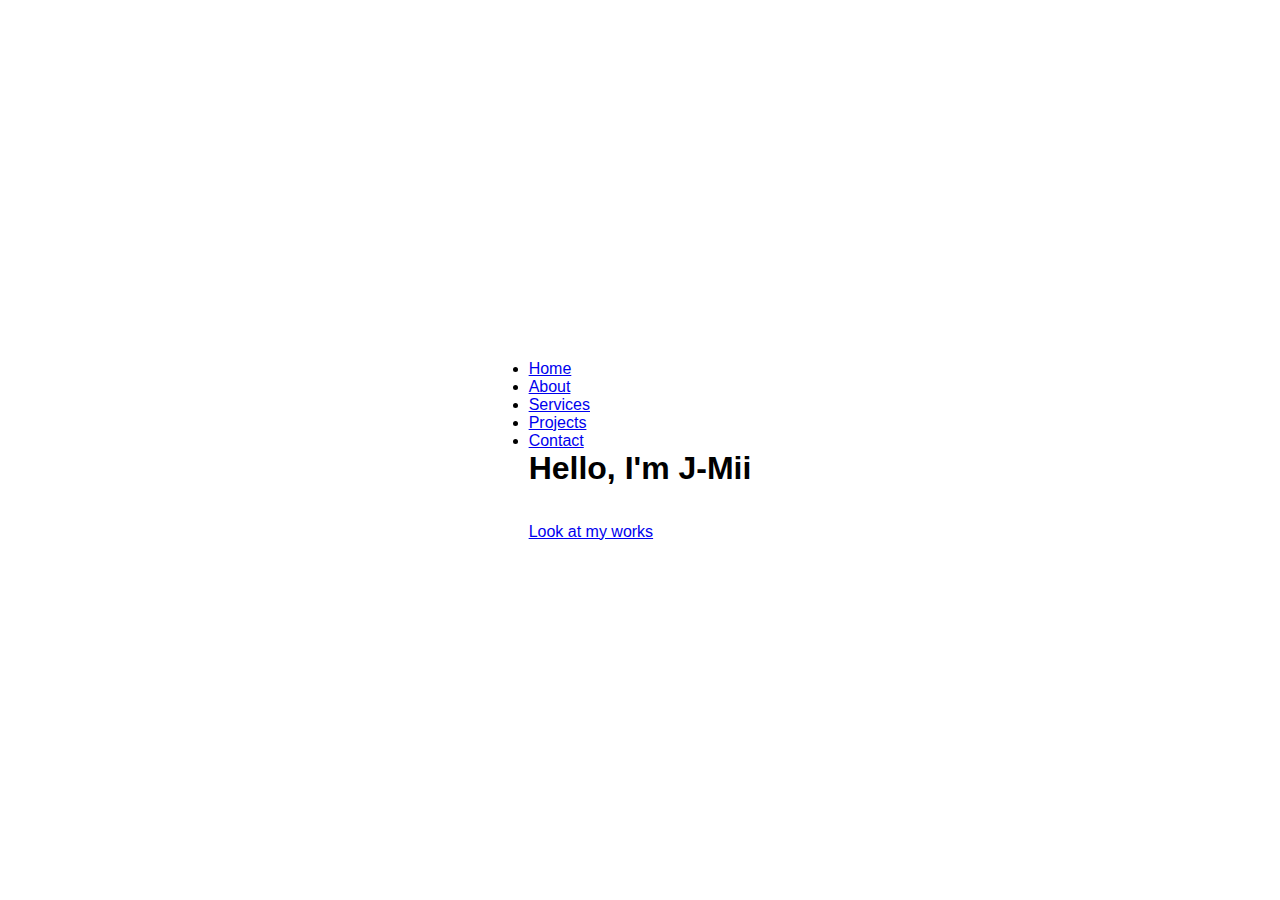
<file: index.html>
<!DOCTYPE html>
<html lang="en">
<head>
    <meta charset="UTF-8">
    <meta http-equiv="X-UA-Compatible" content="IE=edge">
    <meta name="viewport" content="width=device-width, initial-scale=1.0">
    <link rel="stylesheet" href="index.css">
    <title>I'm J-Mii</title>
</head>
<body>
<div class="header">
    <div class="nav-list">
        <div class="hamburger">
            <div class="bar"></div>
          </div>
          <ul>
            <li><a href="index.html" data-after="Home">Home</a></li>  
            <li><a href="aboutme.html" data-after="About">About</a></li>
            <li><a href="services.html" data-after="Services">Services</a></li>
            <li><a href="projects.html" data-after="Projects">Projects</a></li>
            <li><a href="contactus.html" data-after="Contact">Contact</a></li>
          </ul>
    </div>
    <div class="Pagebkd">
        <h1>Hello, I'm J-Mii<span></span></h1><br><br>
        <a href="aboutme.html" type="button" class="btn">Look at my works</a>
    </div>
    
</div>

</body>
</file>
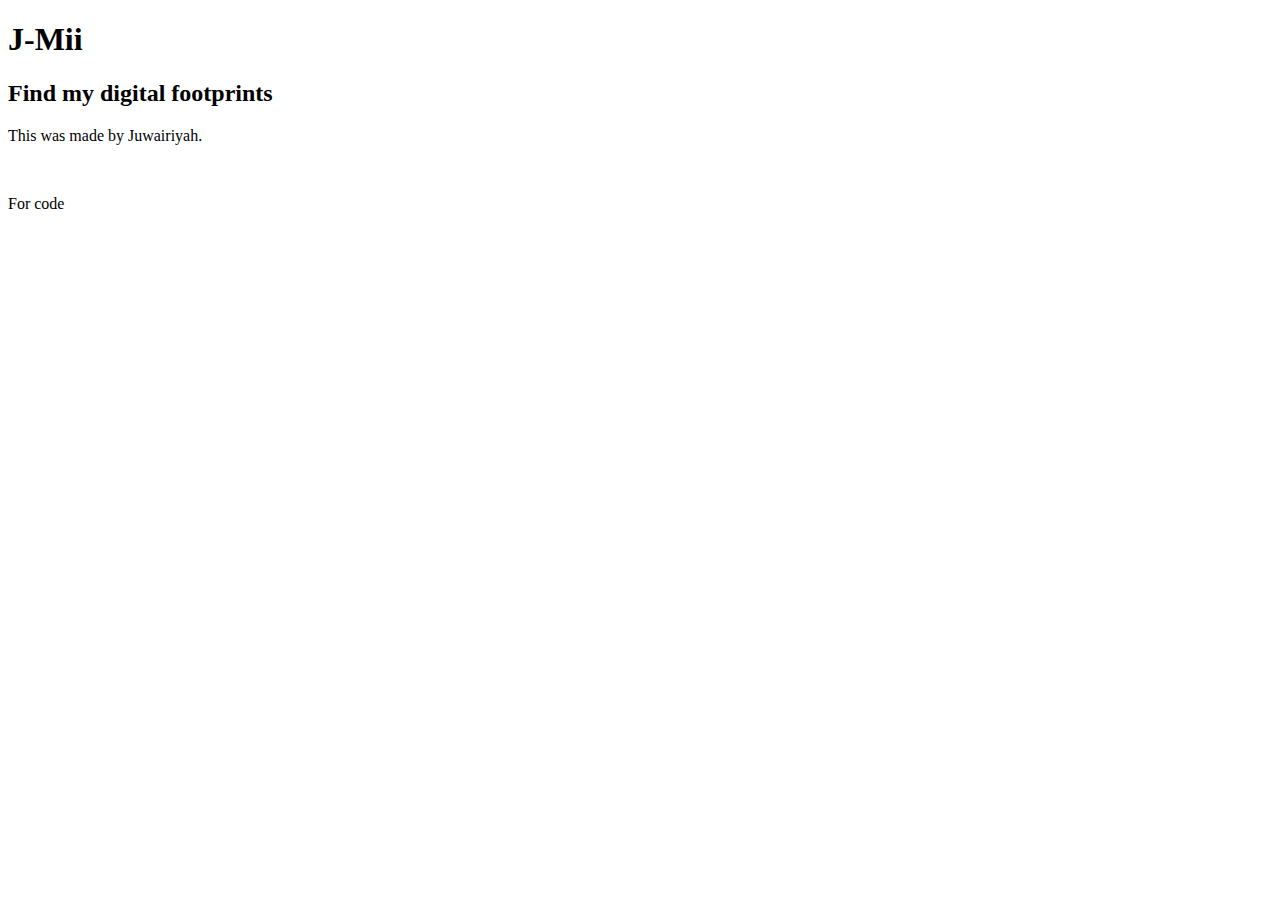
<file: footer.html>
<!DOCTYPE html>
<html lang="en">
<head>
    <meta charset="UTF-8">
    <meta http-equiv="X-UA-Compatible" content="IE=edge">
    <meta name="viewport" content="width=device-width, initial-scale=1.0">
    <title>Document</title>
</head>
<body>
    
</body>
<footer>
    <div class="footer">
        <div class="name"><h1>J-M<span>ii</span></h1></div>
        <h2>Find my digital footprints</h2>
        <div class="socialI">
            <div class="Icitem">
                <a href="#" src=""></a>
            </div>
            <div class="Icitem">
                <a href="#" src=""></a>
            </div>
            <div class="Icitem">
                <a href="#" src=""></a>
            </div>
        </div>
        <p>This was made by Juwairiyah.</p>
        <br>
        <p>For code</p>
    </div>
</footer>
</html>
</file>
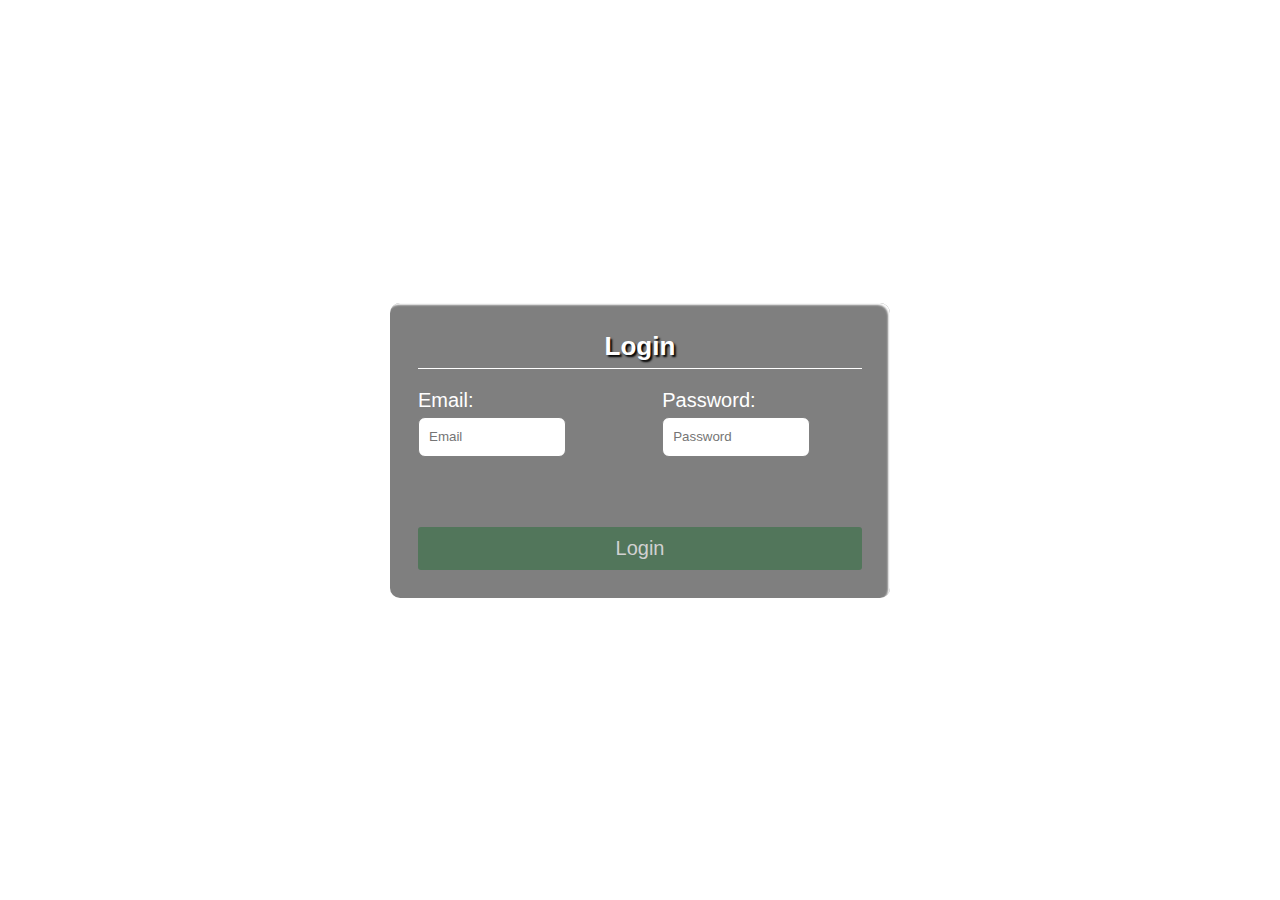
<file: indexlogin.html>
<!DOCTYPE html>
<html lang="en">
<head>
  <meta charset="UTF-8">
  <meta http-equiv="X-UA-Compatible" content="IE=edge">
  <meta name="viewport" content="width=device-width, initial-scale=1.0">
  <link rel="stylesheet" href="index.css">
  <title>Login</title>
</head>
<body>
    <div class="container">
        <h1 class="form-title">Login</h1>
        
        <form action="#">
    
            <div class="main-user-info">
                
                <div class="user-input-box">
                <label for="Email">Email:</label>  
                <input type="text" placeholder="Email">
                </div>
                <br>
                
                <div class="user-input-box">
                <label for="Password">Password:</label>
                <input type="password" placeholder="Password">
                </div>
                <br>

            </div>

            <div class="form-submit-btn">
                <input type="submit" formaction="indexsuc.html" value="Login">
                </div>

        </form>
    </div>
</body>
</body>
</html>
</file>
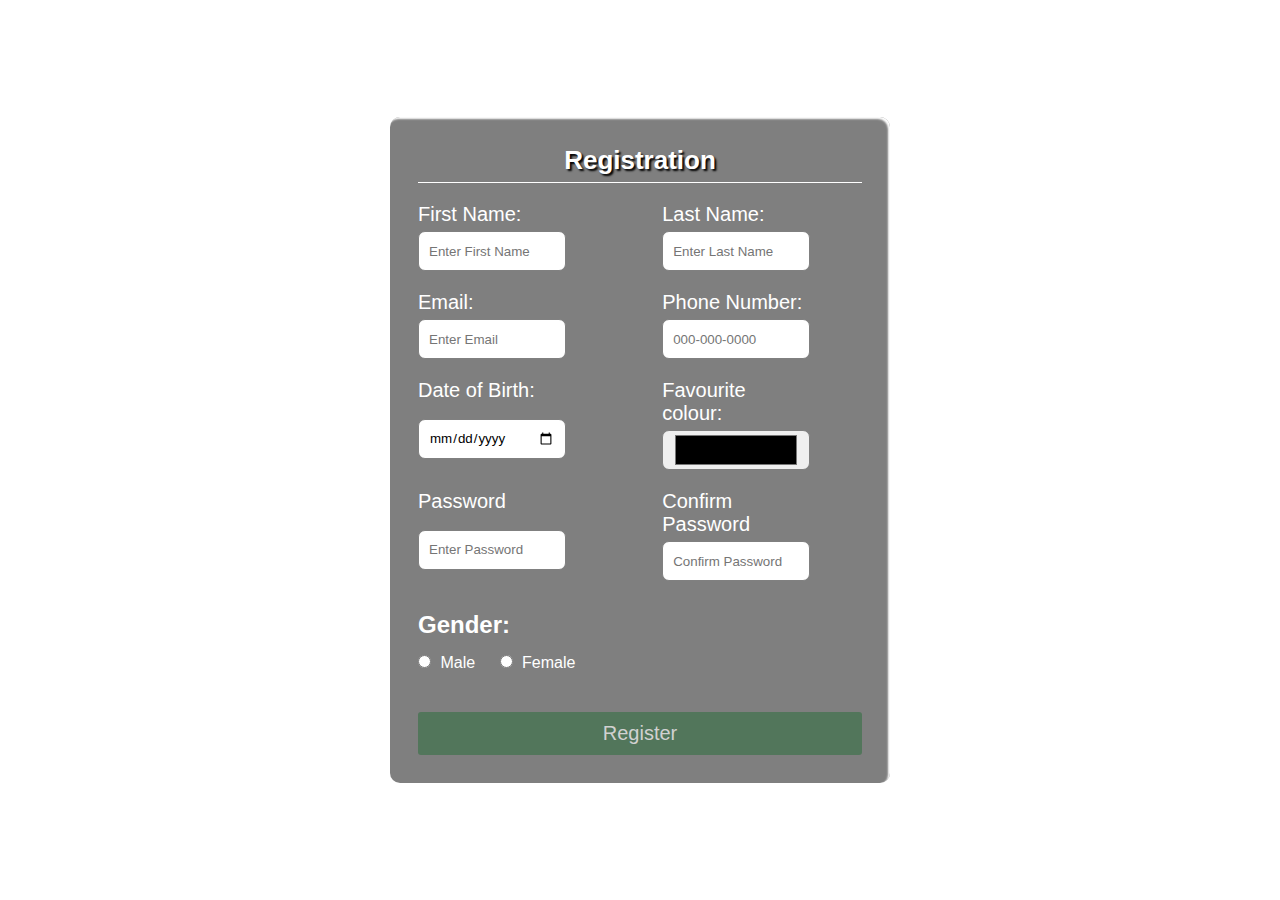
<file: indexreg.html>
<!DOCTYPE html>
<html>
  <head>
    <meta charset="utf-8" />
    <title>Responsive Registration Form</title>
    <meta name="viewport" content="width=device-width,
      initial-scale=1.0"/>
    <link rel="stylesheet" href="index.css" />
  </head>
  <body>
    <div class="container">
      <h1 class="form-title">Registration</h1>

      <form action="#">

        <div class="main-user-info">

          <div class="user-input-box">
            <label for="firstName">First Name:</label>
            <input type="text"
                    id="firstlName"
                    name="firstName"
                    placeholder="Enter First Name"/>
          </div>
          <br>
          <div class="user-input-box">
            <label for="lastName">Last Name:</label>
            <input type="text"
                    id="lastName"
                    name="lastName"
                    placeholder="Enter Last Name"/>
          </div>
          <br>
          <div class="user-input-box">
            <label for="email">Email:</label>
            <input type="email"
                    id="email"
                    name="email"
                    placeholder="Enter Email"/>
          </div>
          <br>
          <div class="user-input-box">
            <label for="phone">Phone Number:</label>
            <input type="tel" 
                    id="phone" 
                    name="phone"
                    placeholder="000-000-0000"
                    pattern="[0-9]{3}-[0-9]{3}-[0-9]{4}">
          </div>
          <br>
          
          <div class="user-input-box">
            <label for="dateofbirth">Date of Birth:</label>
            <input type="date"
                      id="dateofbirth"
                      name="dateofbirth"
                      min="2000-01-02"
                      placeholder="yyyy-mm-dd"/>
          </div>
          <br>

          <div class="user-input-box">
            <label for="firstName">Favourite colour:</label>
            <input type="color"
                      id="color"
                      name="color"
                      placeholder="Color"/>
          </div>
          <br>

          <div class="user-input-box">
            <label for="password">Password</label>
            <input type="password"
                      id="password"
                    name="password"
                    placeholder="Enter Password"/>
          </div>
          <br>

          <div class="user-input-box">
            <label for="confirmPassword">Confirm Password</label>
            <input type="password"
                    id="confirmPassword"
                    name="confirmPassword"
                    placeholder="Confirm Password"/>
          </div>
          <br>

        </div>
        
        <div>
          <div class="gender-details-box">
            <span class="gender-title">Gender:</span>
            <div class="gender-category">
              <input type="radio" name="gender" id="male">
              <label for="male">Male</label>
              <input type="radio" name="gender" id="female">
              <label for="female">Female</label>
            </div>
        </div>
      
        <div class="form-submit-btn">
          <input type="submit" formaction=indexlogin.html value="Register">
        </div>

      </form>
    </div>
  </body>
</html>
</file>
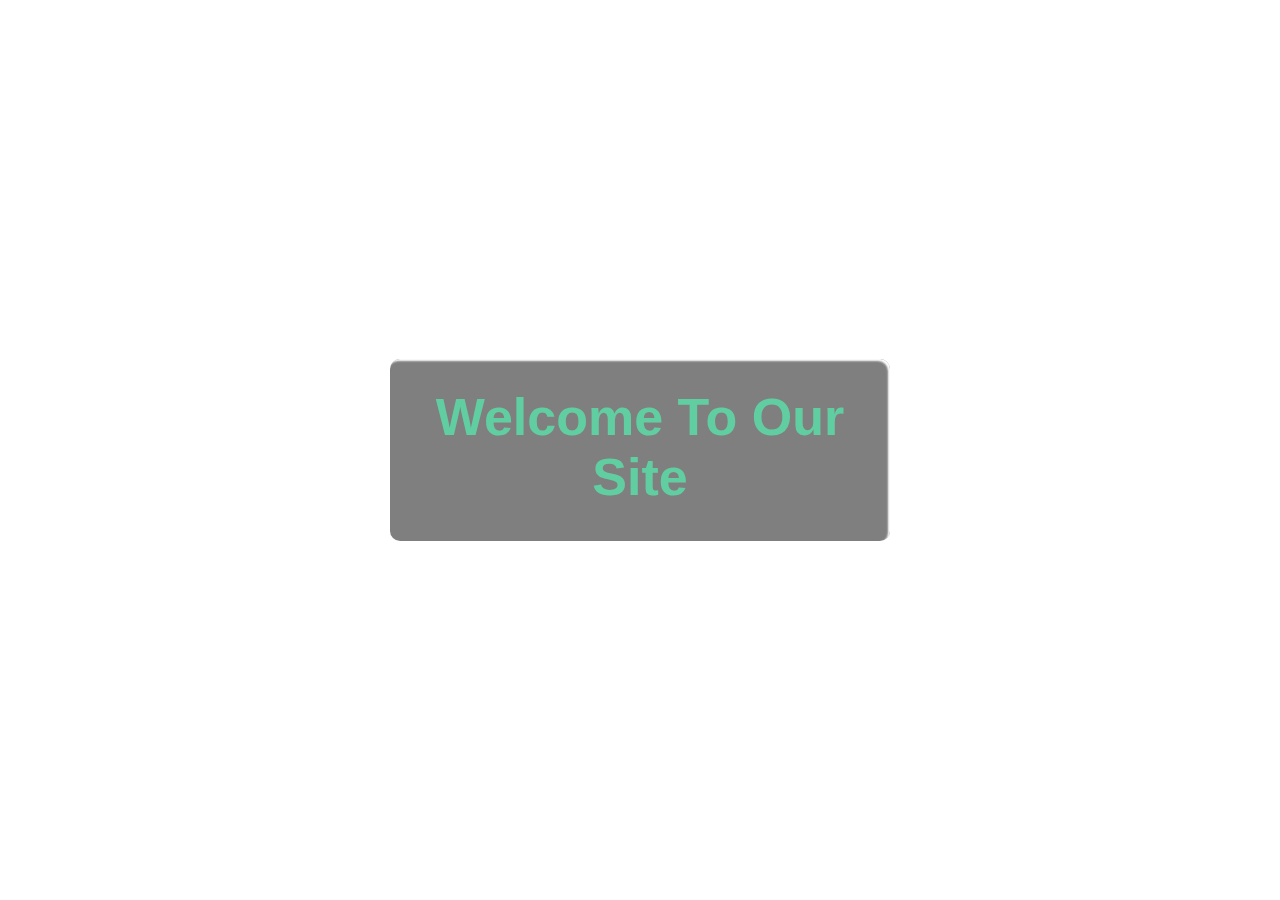
<file: indexsuc.html>
<!DOCTYPE html>
<html lang="en">
<head>
  <meta charset="UTF-8">
  <meta http-equiv="X-UA-Compatible" content="IE=edge">
  <meta name="viewport" content="width=device-width, initial-scale=1.0">
  <link rel="stylesheet" href="index.css">
  <title>Welcome little Moon lister!</title>
</head>
<body>
    <div class="container">

    <div class="welcome-page">
        <h1><b>Welcome to our site</b></h1>
    </div>
    
    </div>
</body>
</html>
</file>
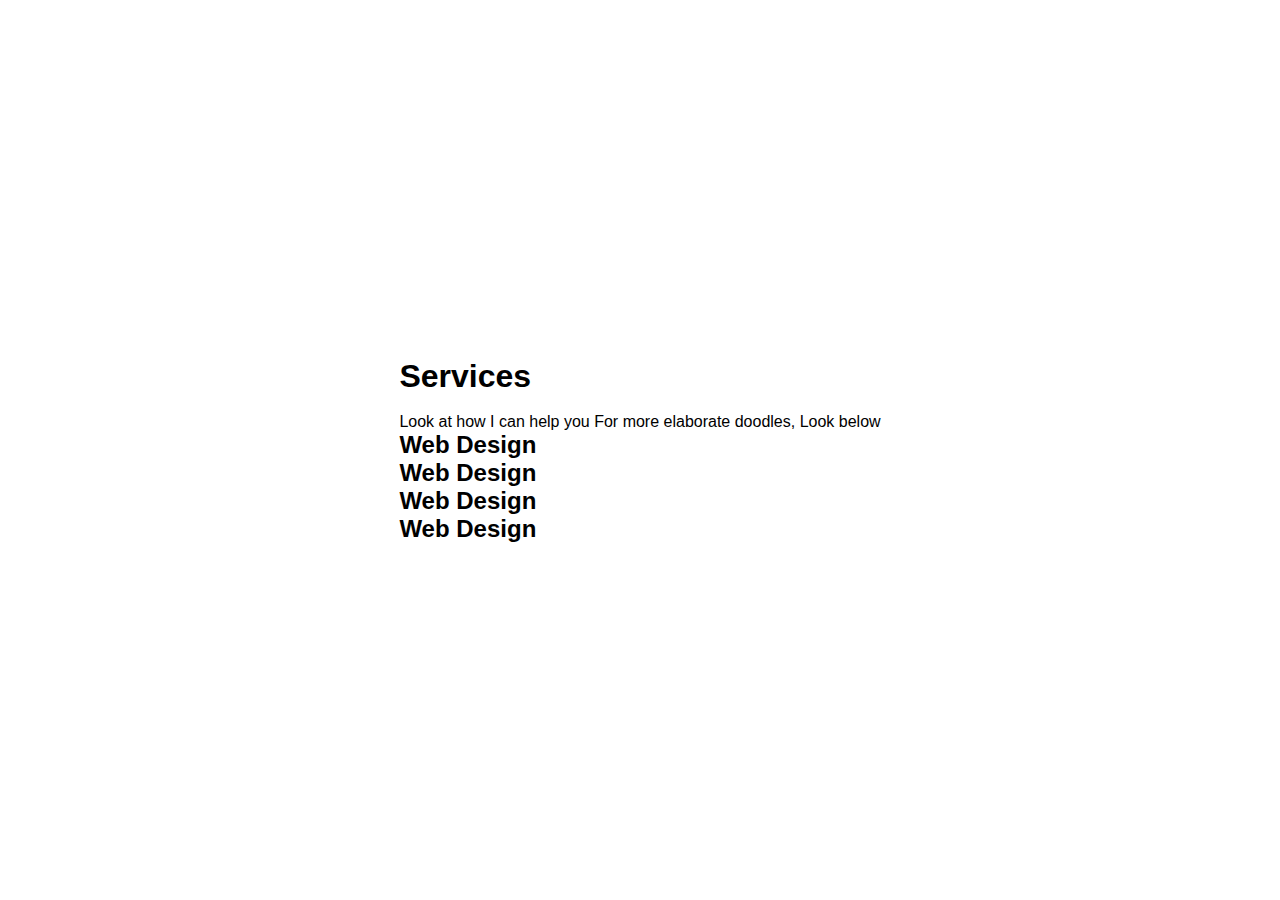
<file: services.html>
<!DOCTYPE html>
<html lang="en">
<head>
    <meta charset="UTF-8">
    <meta http-equiv="X-UA-Compatible" content="IE=edge">
    <meta name="viewport" content="width=device-width, initial-scale=1.0">
    <link rel="stylesheet" href="index.css">
    <link rel="stylesheet" href="https://cdnjs.cloudflare.com/ajax/libs/font-awesome/5.15.2/css/all.min.css"/>
    <title>Services</title>
</head>
<body>
    <div class="list">
        <div class="serv-top">
            <h1 class="title">Serv<span>i</span>ces</h1>
            <br>
            <p>
            Look at how I can help you<span></span>
            For more elaborate doodles,<span></span>
            Look below<span></span>
            </p>
        </div>
        <div class="serv-bttm">
            <div class="S-item">
                <div class="icon>"><i class="fa-sharp fa-solid fa-house"></i>
                </div>
                <h2>Web Design</h2>
                <p>
                    
                </p>
            </div>
            <div class="S-item">
                <div class="icon>"><i class="fa-sharp fa-solid fa-house"></i>
                </div>
                <h2>Web Design</h2>
                <p>
                    
                </p>
            </div>
            <div class="S-item">
                <div class="icon>"><i class="fa-sharp fa-solid fa-house"></i>
                </div>
                <h2>Web Design</h2>
                <p>
                    
                </p>
            </div>
            <div class="S-item">
                <div class="icon>"><i class="fa-sharp fa-solid fa-house"></i>
                </div>
                <h2>Web Design</h2>
                <p>
                    
                </p>
            </div>
    </div>
</body>
</html>
</file>
<file: index.css>
*{
    padding: 0;
    margin: 0;
    box-sizing: border-box;
    font-family: sans-serif;
}

body{
    display: flex;
    height: 100vh;
    justify-content: center;
    align-items: center;
    background: url("https://media.traveler.es/photos/613764884c612f07ec398a73/4:3/w_2100,h_1575,c_limit/182550.jpg");
    background-size: cover;
}

.container{
    width: 100%;
    max-width: 500px;
    background: rgba(0, 0, 0, 0.5);
    padding: 28px;
    margin: 0 28px;
    border-radius: 10px;
    box-shadow: inset -2px 2px 2px white;
}

.welcome-page{
    font-size: 26px;
    font-weight: 600;
    text-align: center;
    text-transform: capitalize;
    padding-bottom: 6px;
    color: rgb(97, 206, 161);
    border-bottom: none;
    
}

.form-title{
    font-size: 26px;
    font-weight: 600;
    text-align: center;
    padding-bottom: 6px;
    color: white;
    text-shadow: 2px 2px 2px black;
    border-bottom: solid 1px white;
}

.main-user-info{
    display: flex;
    flex-wrap: wrap;
    justify-content: space-between;
    padding: 15px 0;
}

.user-input-box:nth-child(2n){
    justify-content: end;
}

.user-input-box{
    display: flex;
    flex-wrap: wrap;
    width: 35%;
    padding-bottom: 15px;
}

.user-input-box label{
    width: 95%;
    color: white;
    font-size: 20px;
    font-weight: 400;
    margin: 5px 0;
}

.user-input-box input{
    height: 40px;
    width: 95%;
    border-radius: 7px;
    outline: none;
    border: 1px solid grey;
    padding: 0 10px;
}
.gender-title{
    color:white;
    font-size: 24px;
    font-weight: 600;
    border-bottom: none;
}

.gender-category{
    margin: 15px 0;
    color: white;
}

.gender-category label{
    padding: 0 20px 0 5px;
}

.form-submit-btn input{
    cursor: pointer;
}

.form-submit-btn{
    margin-top: 40px;
}

.form-submit-btn input{
    display: block;
    width: 100%;
    margin-top: 10px;
    font-size: 20px;
    padding: 10px;
    border:none;
    border-radius: 3px;
    color: rgb(209, 209, 209);
    background: rgba(63, 114, 76, 0.7);
}

.form-submit-btn input:hover{
    background: rgba(56, 204, 93, 0.7);
    color: rgb(255, 255, 255);
}

@media(max-width: 600px){
    .container{
        min-width: 280px;
    }

    .user-input-box{
        margin-bottom: 12px;
        width: 100%;
    }

    .user-input-box:nth-child(2n){
        justify-content: space-between;
    }

    .gender-category{
        display: flex;
        justify-content: space-between;
        width: 100%;
    }

    .main-user-info{
        max-height: 380px;
        overflow: auto;
    }

    .main-user-info::-webkit-scrollbar{
        width: 0;
    }
}
</file>
